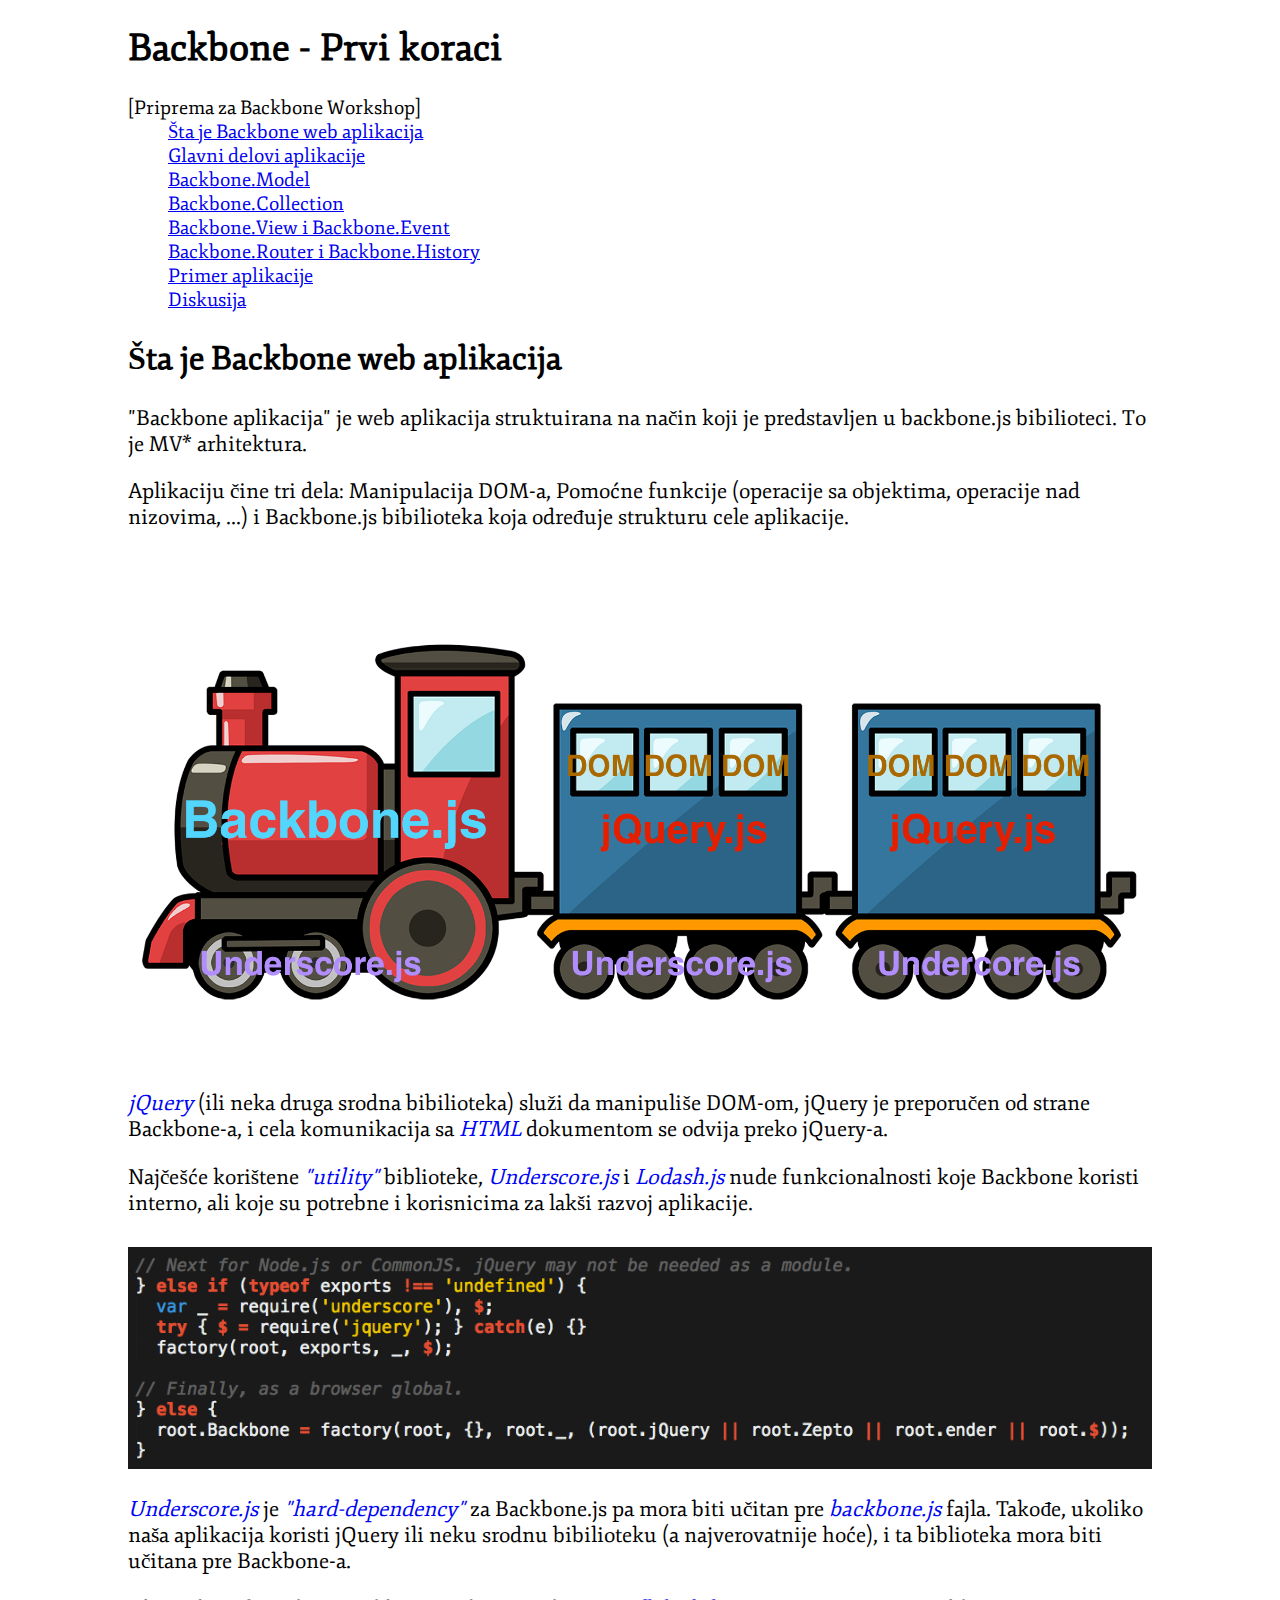
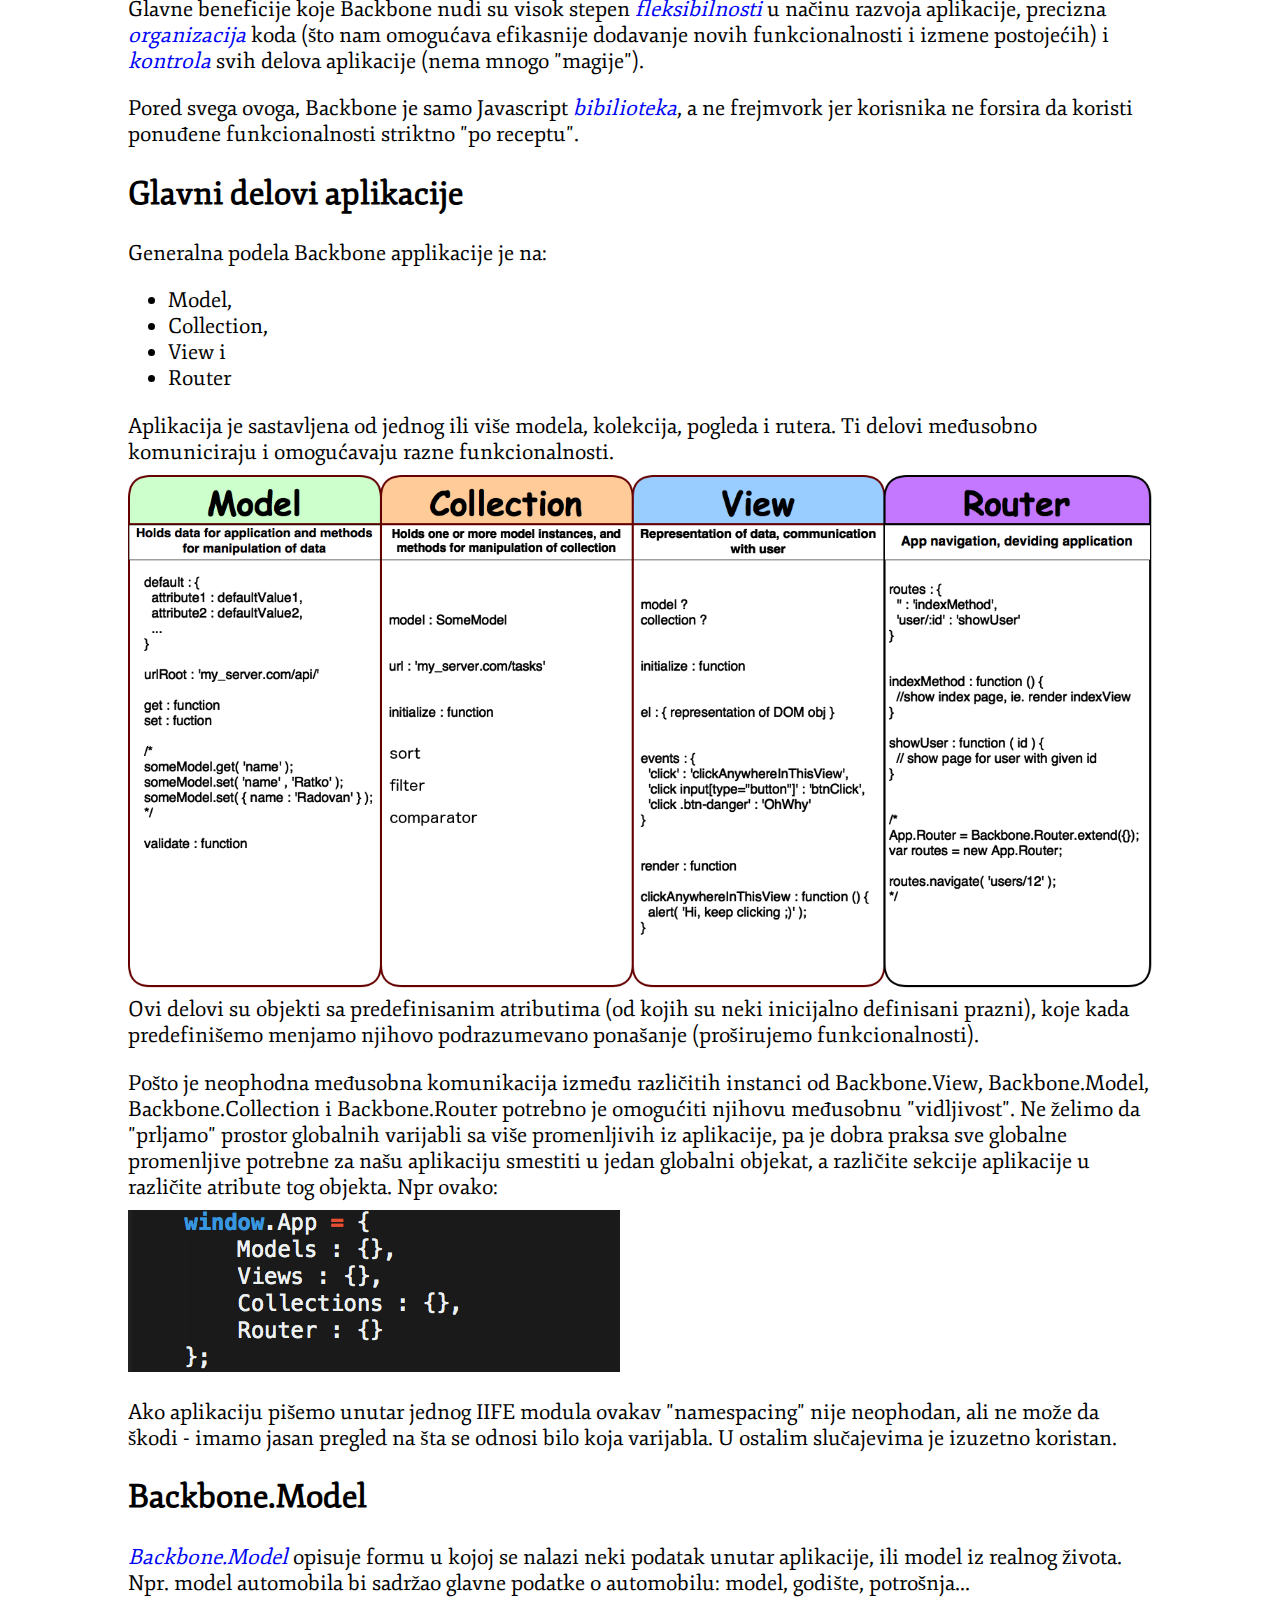
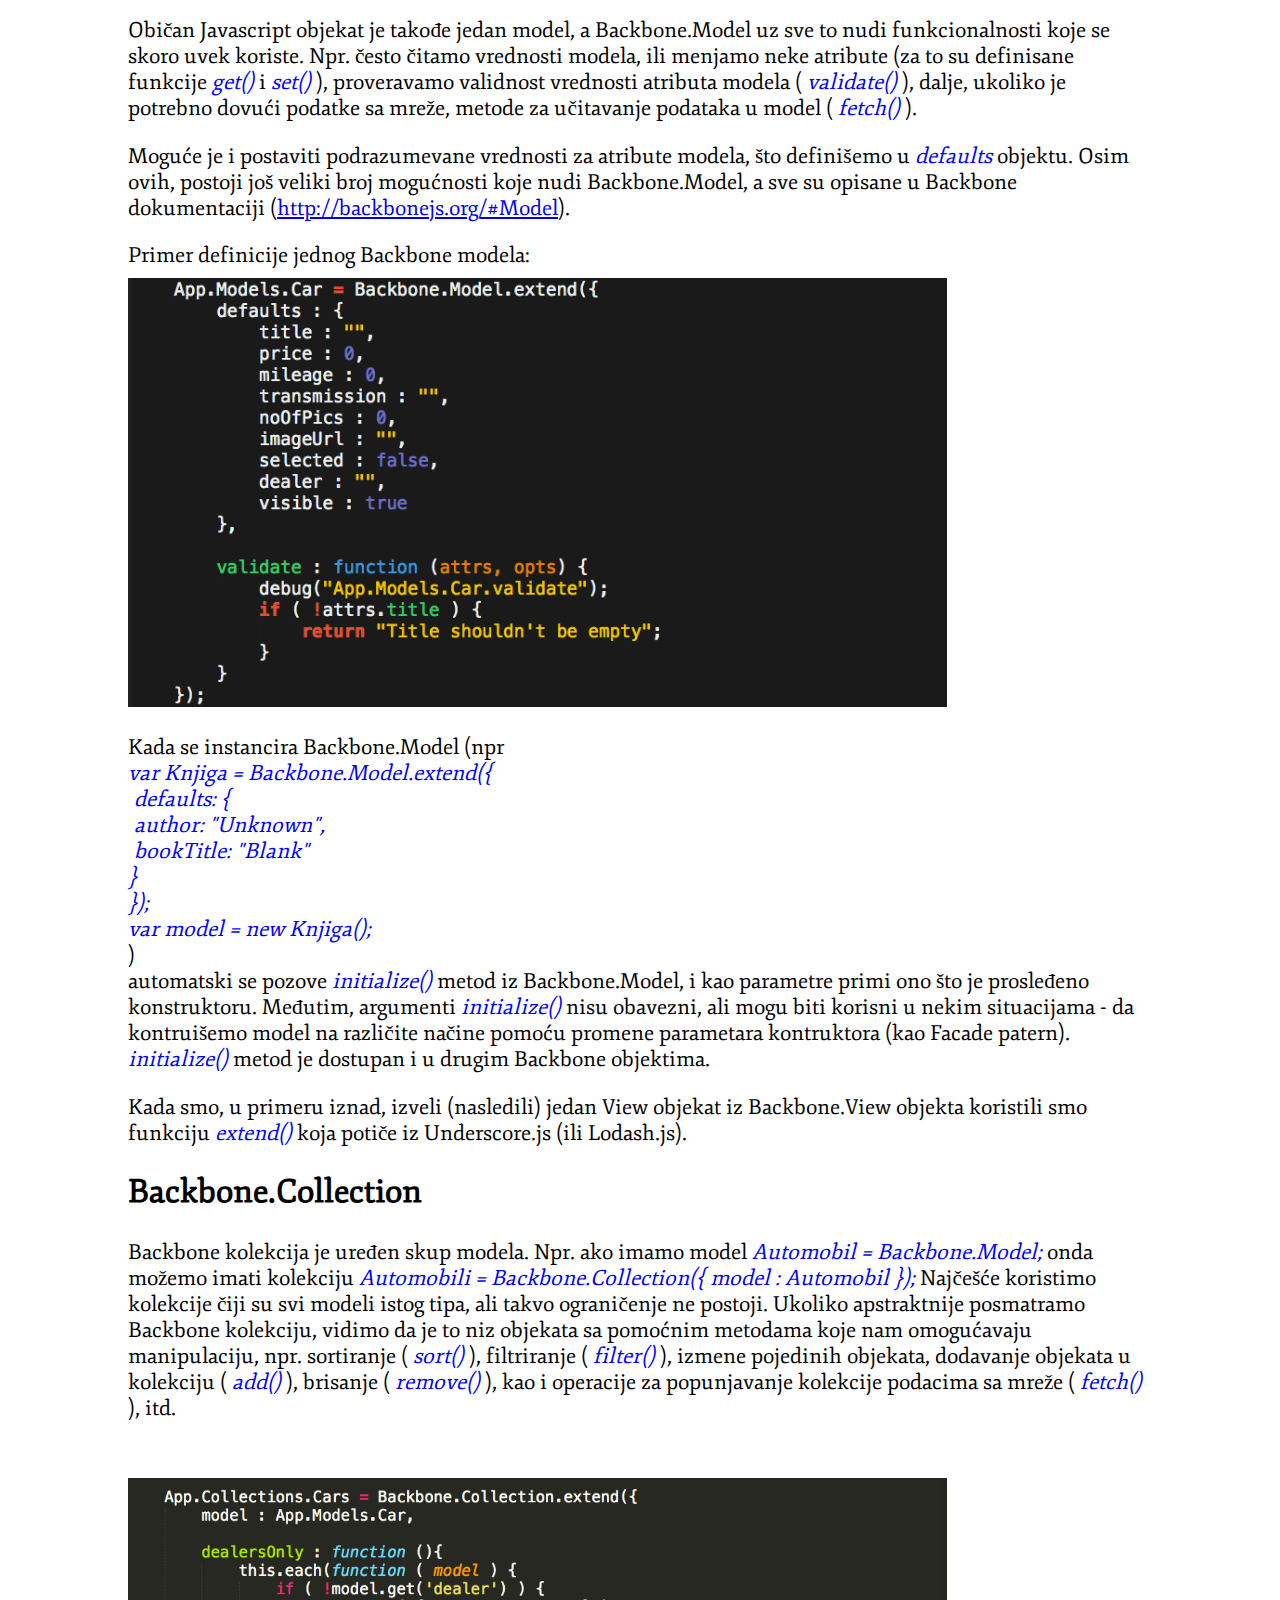
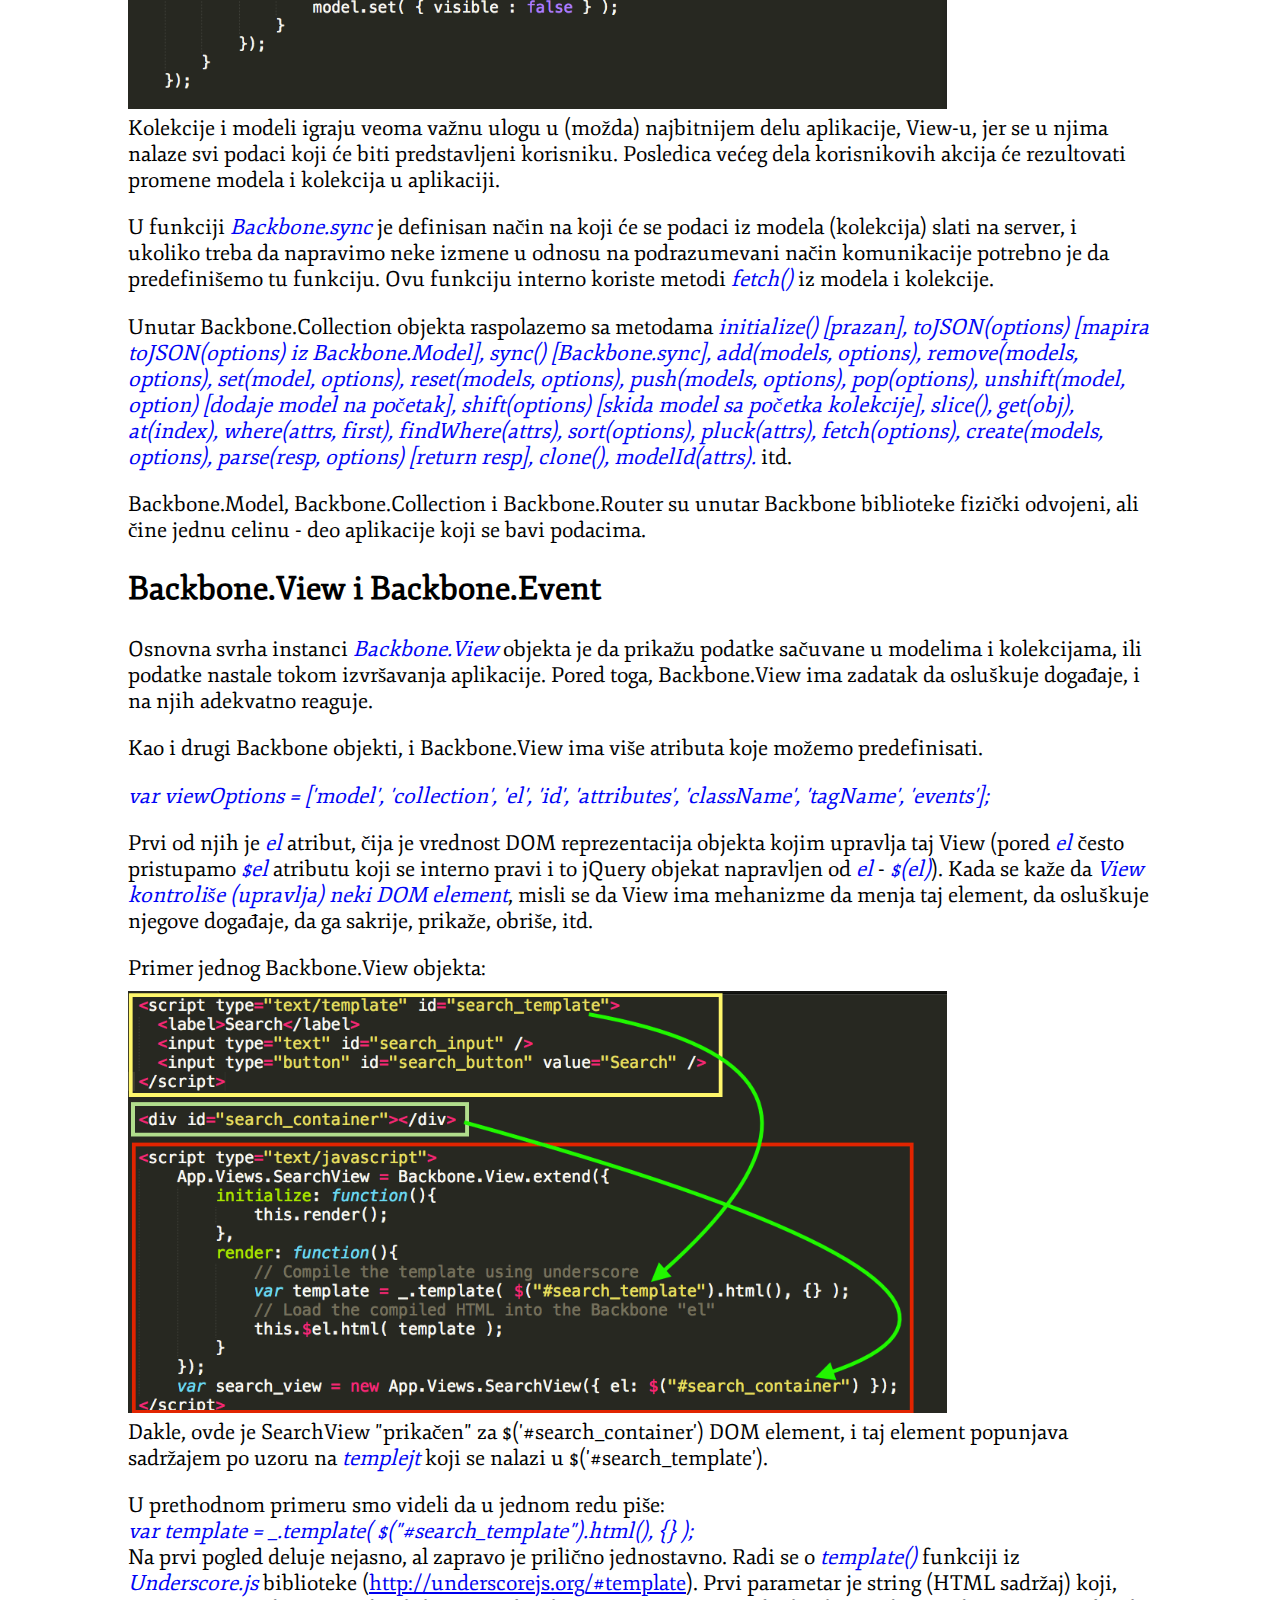
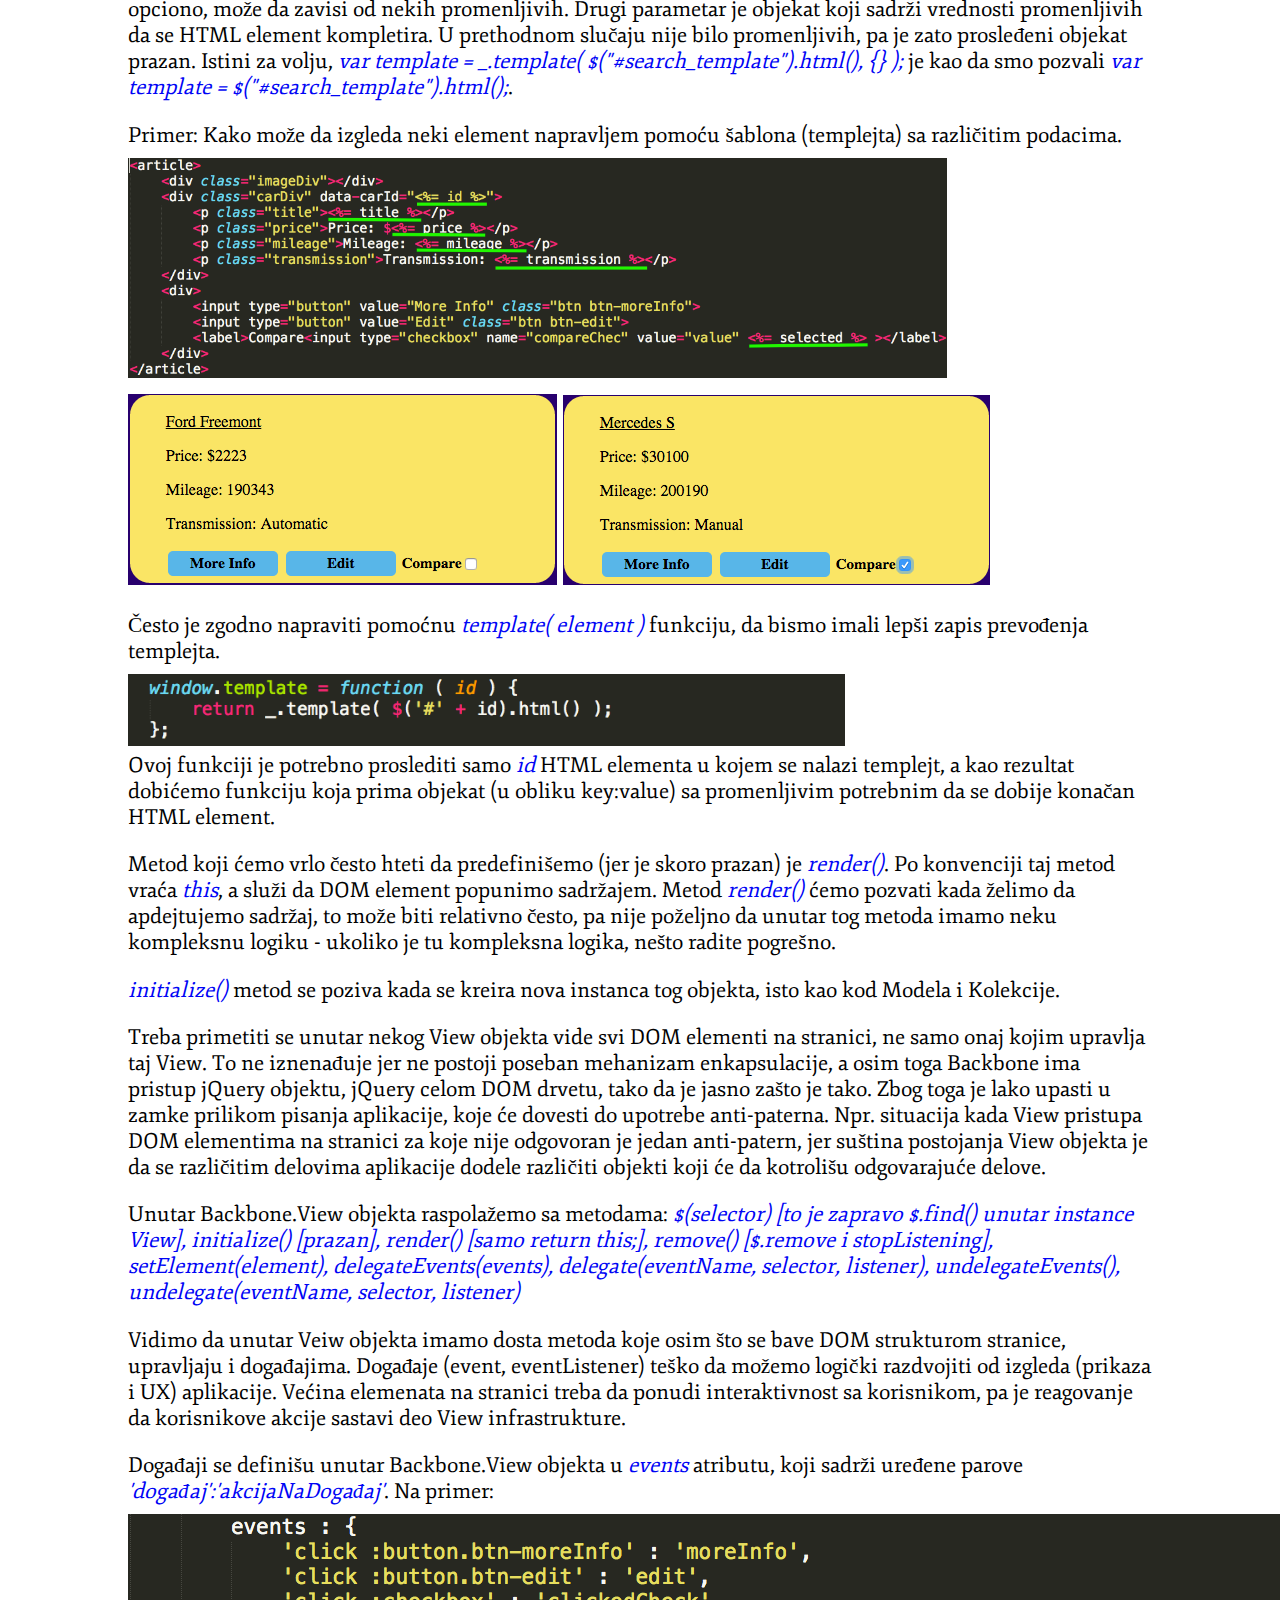
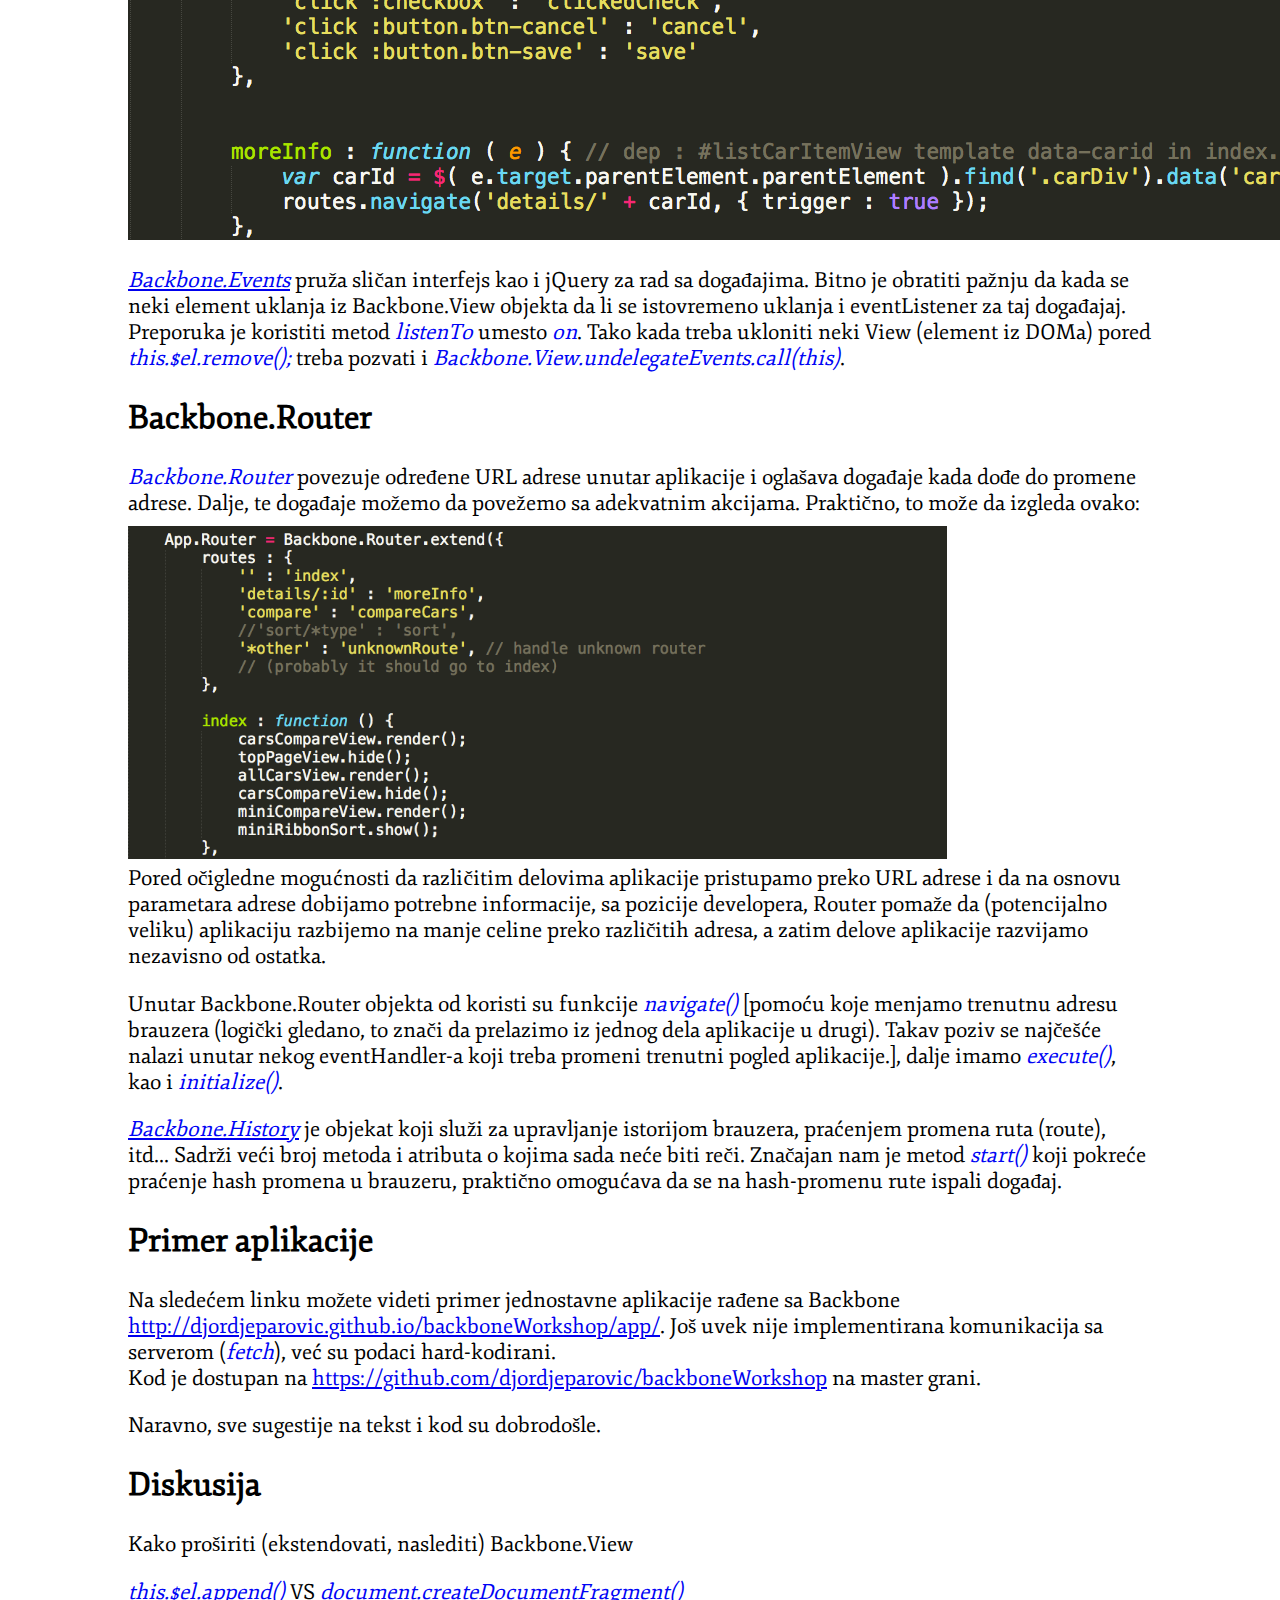
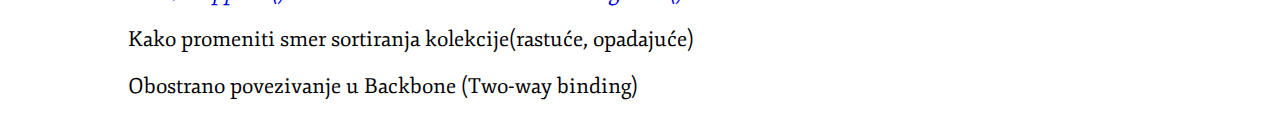
<file: index.html>
<!DOCTYPE html>
<html lang="sr">
<head>
	<title>Backbone - Prvi koraci</title>
	<meta charset='utf-8'>
	<meta name="description" content="Uvod u Backbone (backbone.js)" >
	<link href='http://fonts.googleapis.com/css?family=Fjord+One' rel='stylesheet' type='text/css'>
	<link href='styles/main.css' rel='stylesheet' type='text/css'>
</head>
<body>
<h1>Backbone - Prvi koraci</h1>[Priprema za Backbone Workshop]
<nav>
	<a href="#what-is-backbone">Šta je Backbone web aplikacija</a>
	<a href="#main-app-parts">Glavni delovi aplikacije</a>
	<a href="#backbone-model">Backbone.Model</a>
	<a href="#backbone-collection">Backbone.Collection</a>
	<a href="#backbone-view">Backbone.View i Backbone.Event</a>
	<a href="#backbone-router">Backbone.Router i Backbone.History</a>
	<a href="#source-code">Primer aplikacije</a>
	<a href="#problems">Diskusija</a>
</nav>
<article>
	<p><a id="what-is-backbone"><h2>Šta je Backbone web aplikacija</h2></a>
	"Backbone aplikacija" je web aplikacija struktuirana na način koji je predstavljen u backbone.js bibilioteci. To je MV* arhitektura.</p>
	<p>Aplikaciju čine tri dela: Manipulacija DOM-a, Pomoćne funkcije (operacije sa objektima, operacije nad nizovima, ...) i Backbone.js bibilioteka koja određuje strukturu cele aplikacije.</p>
	<img src="images/Vozic.png" class="large">
	<p><span>jQuery</span> (ili neka druga srodna bibilioteka) služi da manipuliše DOM-om, jQuery je preporučen od strane Backbone-a, i cela komunikacija sa <span>HTML</span> dokumentom se odvija preko jQuery-a.</p>
	<p>Najčešće korištene <span>"utility"</span> biblioteke, <span>Underscore.js</span> i <span>Lodash.js</span> nude funkcionalnosti koje Backbone koristi interno, ali koje su potrebne i korisnicima za lakši razvoj aplikacije.<p>
	<img src="images/BackboneCode1.png" class="large">
	<p><span>Underscore.js</span> je <span>"hard-dependency"</span> za Backbone.js pa mora biti učitan pre <span>backbone.js</span> fajla. Takođe, ukoliko naša aplikacija koristi jQuery ili neku srodnu bibilioteku (a najverovatnije hoće), i ta biblioteka mora biti učitana pre Backbone-a.</p>
	<p>Glavne beneficije koje Backbone nudi su visok stepen <span>fleksibilnosti</span> u načinu razvoja aplikacije, precizna <span>organizacija</span> koda (što nam omogućava efikasnije dodavanje novih funkcionalnosti i izmene postojećih) i <span>kontrola</span> svih delova aplikacije (nema mnogo "magije").</p>
	<p>Pored svega ovoga, Backbone je samo Javascript <span>bibilioteka</span>, a ne frejmvork jer korisnika ne forsira da koristi ponuđene funkcionalnosti striktno "po receptu".</p>
</article>

<article>
	<p><a id="main-app-parts"><h2>Glavni delovi aplikacije</h2></a>
	<!--<span>>>Stari Grci su verovali da je sve sačinjeno od četiri elementa: zemlja, voda, vazduh i vatra.</span>-->
    </p>
	<p>Generalna podela Backbone applikacije je na:
	<ul>
	<li>Model,</li>
	<li>Collection,</li>
	<li>View i</li>
	<li>Router</li>
	</ul>
	Aplikacija je sastavljena od jednog ili više modela, kolekcija, pogleda i rutera. Ti delovi međusobno komuniciraju i omogućavaju razne funkcionalnosti. 
	<img src="images/Backbone021.png" class="large"><br>
	Ovi delovi su objekti sa predefinisanim atributima (od kojih su neki inicijalno definisani prazni), koje kada predefinišemo menjamo njihovo podrazumevano ponašanje (proširujemo funkcionalnosti).</p>
	<p>Pošto je neophodna međusobna komunikacija između različitih instanci od Backbone.View, Backbone.Model, Backbone.Collection i Backbone.Router potrebno je omogućiti njihovu međusobnu "vidljivost". Ne želimo da "prljamo" prostor globalnih varijabli sa više promenljivih iz aplikacije, pa je dobra praksa sve globalne promenljive potrebne za našu aplikaciju smestiti u jedan globalni objekat, a različite sekcije aplikacije u različite atribute tog objekta.
	Npr ovako:<br>
	<img src="images/Backbone022.png" class="verySmall">
	</p>
	<p>Ako aplikaciju pišemo unutar jednog IIFE modula ovakav "namespacing" nije neophodan, ali ne može da škodi - imamo jasan pregled na šta se odnosi bilo koja varijabla. U ostalim slučajevima je izuzetno koristan.</p>
</article>

<article>
	<p><a id="backbone-model"><h2>Backbone.Model</h2></a>
	<span>Backbone.Model</span> opisuje formu u kojoj se nalazi neki podatak unutar aplikacije, ili model iz realnog života. Npr. model automobila bi sadržao glavne podatke o automobilu: model, godište, potrošnja...</p>
	<p>Običan Javascript objekat je takođe jedan model, a Backbone.Model uz sve to nudi funkcionalnosti koje se skoro uvek koriste. Npr. često čitamo vrednosti modela, ili menjamo neke atribute (za to su definisane funkcije <span>get()</span> i <span>set()</span> ), proveravamo validnost vrednosti atributa modela ( <span>validate()</span> ), dalje, ukoliko je potrebno dovući podatke sa mreže, metode za učitavanje podataka u model ( <span>fetch()</span> ).
	</p>
	<p>Moguće je i postaviti podrazumevane vrednosti za atribute modela, što definišemo u <span>defaults</span> objektu. Osim ovih, postoji još veliki broj mogućnosti koje nudi Backbone.Model, a sve su opisane u Backbone dokumentaciji (<a href="http://backbonejs.org/#Model">http://backbonejs.org/#Model</a>).</p>
	<p>Primer definicije jednog Backbone modela: <br>
	<img src="images/BackboneModel.png" class="medium">	
	</p>
	<p>Kada se instancira Backbone.Model (npr <br><span>var Knjiga = Backbone.Model.extend({<br>
		&nbsp;defaults: {<br>
		&nbsp;author: "Unknown", <br>
		&nbsp;bookTitle: "Blank"<br>
		}<br>
		});<br>
	var model = new Knjiga();<br>
	</span>)<br>automatski se pozove <span>initialize()</span> metod iz Backbone.Model, i kao parametre primi ono što je prosleđeno konstruktoru. Međutim, argumenti <span>initialize()</span> nisu obavezni, ali mogu biti korisni u nekim situacijama - da kontruišemo model na različite načine pomoću promene parametara kontruktora (kao Facade patern).<br>
	<span>initialize()</span> metod je dostupan i u drugim Backbone objektima.
	</p><p>Kada smo, u primeru iznad, izveli (nasledili) jedan View objekat iz Backbone.View objekta koristili smo funkciju <span>extend()</span> koja potiče iz Underscore.js (ili Lodash.js).</p>
</article>

<article>
	<p><a id="backbone-collection"><h2>Backbone.Collection</h2></a>
    Backbone kolekcija je uređen skup modela. Npr. ako imamo model <span>Automobil = Backbone.Model;</span> onda možemo imati kolekciju <span>Automobili = Backbone.Collection({ model : Automobil });</span> Najčešće koristimo kolekcije čiji su svi modeli istog tipa, ali takvo ograničenje ne postoji.
        Ukoliko apstraktnije posmatramo Backbone kolekciju, vidimo da je to niz objekata sa pomoćnim metodama koje nam omogućavaju manipulaciju, npr. sortiranje ( <span>sort()</span> ), filtriranje ( <span>filter()</span> ), izmene pojedinih objekata, dodavanje objekata u kolekciju ( <span>add()</span> ), brisanje ( <span>remove()</span> ), kao i operacije za popunjavanje kolekcije podacima sa mreže ( <span>fetch()</span> ), itd.
	</p>
    <br><img src="images/BackboneCollection.png" class="medium"><br>
    Kolekcije i modeli igraju veoma važnu ulogu u (možda) najbitnijem delu aplikacije, View-u, jer se u njima nalaze svi podaci koji će biti predstavljeni korisniku. Posledica većeg dela korisnikovih akcija će rezultovati promene modela i kolekcija u aplikaciji.

    <p>U funkciji <span>Backbone.sync</span> je definisan način na koji će se podaci iz modela (kolekcija) slati na server, i ukoliko treba da napravimo neke izmene u odnosu na podrazumevani način komunikacije potrebno je da predefinišemo tu funkciju. Ovu funkciju interno koriste metodi <span>fetch()</span> iz modela i kolekcije. </p>
    <p>Unutar Backbone.Collection objekta raspolazemo sa metodama <span>initialize() [prazan], toJSON(options) [mapira toJSON(options) iz Backbone.Model], sync() [Backbone.sync], add(models, options), remove(models, options), set(model, options), reset(models, options), push(models, options), pop(options), unshift(model, option) [dodaje model na početak], shift(options) [skida model sa početka kolekcije], slice(), get(obj), at(index), where(attrs, first), findWhere(attrs), sort(options), pluck(attrs), fetch(options), create(models, options), parse(resp, options) [return resp], clone(), modelId(attrs).</span> itd.
    </p>
    <p>Backbone.Model, Backbone.Collection i Backbone.Router su unutar Backbone biblioteke fizički odvojeni, ali čine jednu celinu - deo aplikacije koji se bavi podacima.</p>
</article>

<article>
	<p><a id="backbone-view"><h2>Backbone.View i Backbone.Event</h2></a>
    Osnovna svrha instanci <span>Backbone.View</span> objekta je da prikažu podatke sačuvane u modelima i kolekcijama, ili podatke nastale tokom izvršavanja aplikacije. Pored toga, Backbone.View ima zadatak da osluškuje događaje, i na njih adekvatno reaguje.</p>
    <p>Kao i drugi Backbone objekti, i Backbone.View ima više atributa koje možemo predefinisati.
        <p><span>var viewOptions = ['model', 'collection', 'el', 'id', 'attributes', 'className', 'tagName', 'events'];</span></p>
        Prvi od njih je <span>el</span> atribut, čija je vrednost DOM reprezentacija objekta kojim upravlja taj View (pored <span>el</span> često pristupamo <span>$el</span> atributu koji se interno pravi i to jQuery objekat napravljen od <span>el</span> - <span>$(el)</span>). Kada se kaže da <span>View kontroliše (upravlja) neki DOM element</span>, misli se da View ima mehanizme da menja taj element, da osluškuje njegove događaje, da ga sakrije, prikaže, obriše, itd.
    </p>
    <p>Primer jednog Backbone.View objekta: <br>
        <img src="images/BackboneView01.png" class="medium"><br>Dakle, ovde je SearchView "prikačen" za $('#search_container') DOM element, i taj element popunjava sadržajem po uzoru na <span>templejt</span> koji se nalazi u $('#search_template').</p>
    <p>U prethodnom primeru smo videli da u jednom redu piše: <br>
        <span>var template = _.template( $("#search_template").html(), {} );</span> <br>
    Na prvi pogled deluje nejasno, al zapravo je prilično jednostavno. Radi se o <span>template()</span> funkciji iz <span>Underscore.js</span> biblioteke (<a href="http://underscorejs.org/#template">http://underscorejs.org/#template</a>). Prvi parametar je string (HTML sadržaj) koji, opciono, može da zavisi od nekih promenljivih. Drugi parametar je objekat koji sadrži vrednosti promenljivih da se HTML element kompletira. U prethodnom slučaju nije bilo promenljivih, pa je zato prosleđeni objekat prazan. Istini za volju, <span>var template = _.template( $("#search_template").html(), {} );</span> je kao da smo pozvali <span>var template =  $("#search_template").html();</span>.</p>
    <p>Primer: Kako može da izgleda neki element napravljem pomoću šablona (templejta) sa različitim podacima. <br><img src="images/BackboneTemplate01.png" class="medium"><br><img src="images/BackboneTemplate02.png">&nbsp;<img src="images/BackboneTemplate03.png"></p>
    <p>Često je zgodno napraviti pomoćnu <span>template( element )</span>  funkciju, da bismo imali lepši zapis prevođenja templejta.<br>
        <img src="images/Template.png" class="small"><br>
        Ovoj funkciji je potrebno proslediti samo <span>id</span> HTML elementa u kojem se nalazi templejt, a kao rezultat dobićemo funkciju koja prima objekat (u obliku key:value) sa promenljivim potrebnim da se dobije konačan HTML element.</p>

    <p>Metod koji ćemo vrlo često hteti da predefinišemo (jer je skoro prazan) je <span>render()</span>. Po konvenciji taj metod vraća <span>this</span>, a služi da DOM element popunimo sadržajem. Metod <span>render()</span> ćemo pozvati kada želimo da apdejtujemo sadržaj, to može biti relativno često, pa nije poželjno da unutar tog metoda imamo neku kompleksnu logiku - ukoliko je tu kompleksna logika, nešto radite pogrešno.
    </p><p><span>initialize()</span> metod se poziva kada se kreira nova instanca tog objekta, isto kao kod Modela i Kolekcije.</p>
    <p>
        Treba primetiti se unutar nekog View objekta vide svi DOM elementi na stranici, ne samo onaj kojim upravlja taj View. To ne iznenađuje jer ne postoji poseban mehanizam enkapsulacije, a osim toga Backbone ima pristup jQuery objektu, jQuery celom DOM drvetu, tako da je jasno zašto je tako.
        Zbog toga je lako upasti u zamke prilikom pisanja aplikacije, koje će dovesti do upotrebe anti-paterna. Npr. situacija kada View pristupa DOM elementima na stranici za koje nije odgovoran je jedan anti-patern, jer suština postojanja View objekta je da se različitim delovima aplikacije dodele različiti objekti koji će da kotrolišu odgovarajuće delove.</p>
    <p>Unutar Backbone.View objekta raspolažemo sa metodama: <span>$(selector) [to je zapravo $.find() unutar instance View], initialize() [prazan], render() [samo return this;], remove() [$.remove i stopListening], setElement(element), delegateEvents(events), delegate(eventName, selector, listener), undelegateEvents(), undelegate(eventName, selector, listener)</span>
    </p>
    <p>
        Vidimo da unutar Veiw objekta imamo dosta metoda koje osim što se bave DOM strukturom stranice, upravljaju i događajima. Događaje (event, eventListener)
 teško da možemo logički razdvojiti od izgleda (prikaza i UX) aplikacije. Većina elemenata na stranici treba da ponudi interaktivnost sa korisnikom, pa je reagovanje da korisnikove akcije sastavi deo View infrastrukture. </p>
    <p>Događaji se definišu unutar Backbone.View objekta u <span>events</span> atributu, koji sadrži uređene parove <span>'događaj':'akcijaNaDogađaj'</span>. Na primer:<br>
    <img src="images/Events.png"><br>
    </p>
    <a href="http://backbonejs.org/docs/backbone.html#section-18"><span>Backbone.Events</span></a> pruža sličan interfejs kao i jQuery za rad sa događajima. Bitno je obratiti pažnju da kada se neki element uklanja iz Backbone.View objekta da li se istovremeno uklanja i eventListener za taj događajaj. Preporuka je koristiti metod <span>listenTo</span> umesto <span>on</span>. Tako kada treba ukloniti neki View (element iz DOMa) pored <span>this.$el.remove();</span> treba pozvati i <span>Backbone.View.undelegateEvents.call(this)</span>.
</article>

<article>
	<p><a id="backbone-router"><h2>Backbone.Router</h2></a>
        <span>Backbone.Router</span> povezuje određene URL adrese unutar aplikacije i oglašava događaje kada dođe do promene adrese. Dalje, te događaje možemo da povežemo sa adekvatnim akcijama. Praktično, to može da izgleda ovako: <br>
        <img src="images/Router01.png" class="medium"><br>
        Pored očigledne mogućnosti da različitim delovima aplikacije pristupamo preko URL adrese i da na osnovu parametara adrese dobijamo potrebne informacije,
 sa pozicije developera, Router pomaže da (potencijalno veliku)	aplikaciju razbijemo na manje celine preko različitih adresa, a zatim delove aplikacije razvijamo nezavisno od ostatka.</p>
<p>Unutar Backbone.Router objekta od koristi su funkcije <span>navigate()</span> [pomoću koje menjamo trenutnu adresu brauzera (logički gledano, to znači da prelazimo iz jednog dela aplikacije u drugi). Takav poziv se najčešće nalazi unutar nekog eventHandler-a koji treba promeni trenutni pogled aplikacije.], dalje imamo <span>execute()</span>, kao i <span>initialize()</span>. </p>
   <p> <a href="http://backbonejs.org/docs/backbone.html#section-198"><span>Backbone.History</span></a> je objekat koji služi za upravljanje istorijom brauzera, praćenjem promena ruta (route), itd...
Sadrži veći broj metoda i atributa o kojima sada neće biti reči. Značajan nam je metod <span>start()</span> koji pokreće praćenje hash promena u brauzeru, praktično omogućava da se na hash-promenu rute ispali događaj.
    </p>
</article>


<article>
	<p><a id="source-code"><h2>Primer aplikacije</h2></a> </p>
	<p>Na sledećem linku možete videti primer jednostavne aplikacije rađene sa Backbone <a href="http://djordjeparovic.github.io/backboneWorkshop/app/">http://djordjeparovic.github.io/backboneWorkshop/app/</a>. Još uvek nije implementirana komunikacija sa serverom (<span>fetch</span>), već su podaci hard-kodirani. <br> Kod je dostupan na <a href="https://github.com/djordjeparovic/backboneWorkshop">https://github.com/djordjeparovic/backboneWorkshop</a> na master grani. </p>
<p>Naravno, sve sugestije na tekst i kod su dobrodošle.</p></article>

<article>
	<p><a id="problems"><h2>Diskusija</h2></a> </p>
    <p>Kako proširiti (ekstendovati, naslediti) Backbone.View</p>
    <p><span>this.$el.append()</span> VS <span>document.createDocumentFragment()</span> </p>
    <!--http://elving.me/post/48040344160/rendering-backbone-collections-with-->
    <p>Kako promeniti smer sortiranja kolekcije(rastuće, opadajuće)</p>
    <p>Obostrano povezivanje u Backbone (Two-way binding)</p>

</article>
</body>
</html>
</file>
<file: styles/main.css>
body {
	font-size: 14pt;
	font-family: 'Fjord One', serif;
	margin-top: 20px;
	margin-left: auto;
	margin-right: auto;
	width: 80%;   
}
h1 {
	margin-left: 0;
}
nav > a {
	display: block;
	margin-left: 40px;
}
article {
	margin-top: 20px;
	font-size: 16pt;
}
img { 
	margin-top: 10px;
	text-align: center;
}
img.large {
	max-width: 100%;
}
img.medium {
	max-width: 80%;
}
img.small {
	max-width: 70%;
}
img.verySmall {
	max-width: 60%;
}
span {
	font-style: italic;
	color: #0004F5;
}
</file>
